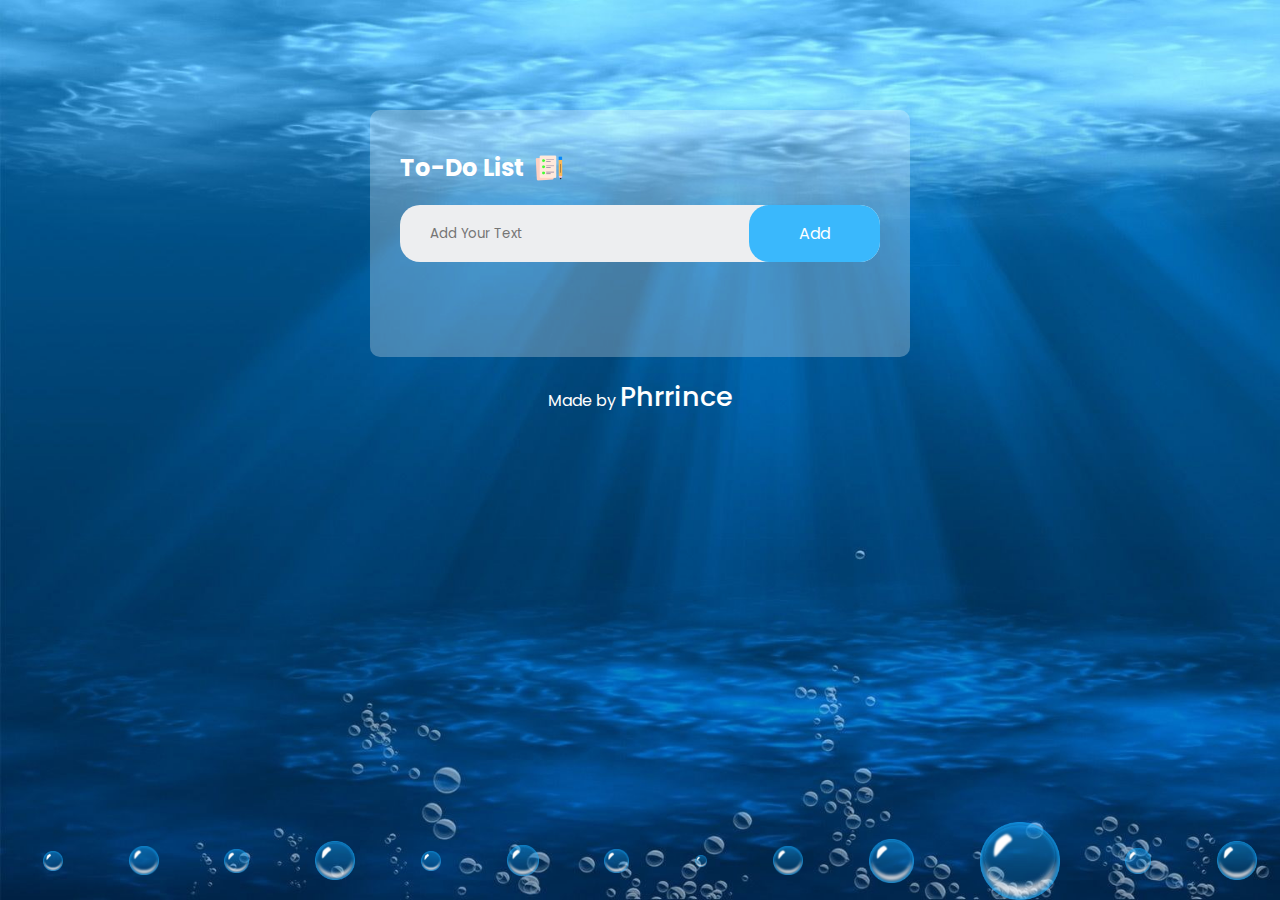
<file: To-Do List/index.html>
<!DOCTYPE html>
<html lang="en">
<head>
    <meta charset="UTF-8">
    <meta name="viewport" content="width=device-width, initial-scale=1.0">
    <title>To-Do List</title>
    <link rel="stylesheet" href="style.css">
</head>
<body>
    <div class="container">
        <div class="todo-app">
            <h2>To-Do List  <img src="images/icon.png"></h2>
            <div class="row">
                <input type="text" id="input-box" placeholder="Add Your Text">
                <button onclick="addTask()">Add</button>
            </div>
            <ul id="list-container">
                <!-- <li class="checked">Task 1</li>
                <li>Task 2</li>
                <li>Task 3</li>
                <li>Task 4</li> -->
            </ul>
        </div >
        <p>Made by <a href="https://github.com/Atul-SyntexError" target="_blank" style="text-decoration: none;"><span class="name">Phrrince</span></a></p>
        <div class="bubble">
            <img src="images/bubble.png">
            <img src="images/bubble.png">
            <img src="images/bubble.png">
            <img src="images/bubble.png">
            <img src="images/bubble.png">
            <img src="images/bubble.png">
            <img src="images/bubble.png">
            <img src="images/bubble.png">
            <img src="images/bubble.png">
            <img src="images/bubble.png">
            <img src="images/bubble.png">
            <img src="images/bubble.png">
            <img src="images/bubble.png">
        </div>
    </div>
    <script src="script.js"></script>
</body>
</html>
</file>
<file: To-Do List/style.css>
@import url('https://fonts.googleapis.com/css2?family=Mynerve&family=Poppins:wght@400;500&display=swap');
*{
    margin: 0;
    padding: 0;
    font-family: 'Poppins', sans-serif;
    box-sizing: border-box;
}

.container {
    width: 100%;
    min-height: 100vh;
    background-image: url(images/Aqua.jpg);
    background-size: cover;
    background-repeat: no-repeat;
    padding: 10px;
    
}

.todo-app {
    width: 100%;
    max-width: 540px;
    background: #ffffff45;
    margin: 100px auto 20px;
    padding: 40px 30px 70px;
    border-radius: 10px;

}

.todo-app h2 {
    color: #fff;
    display: flex;
    align-items: center;
    margin-bottom: 20px;
}

.todo-app h2 img {
    width: 30px;
    margin-left: 10px;
}

.row {
    display: flex;
    align-items: center;
    justify-content: space-between;
    background: #edeef0;
    border: 30px;
    padding-left: 20px;
    margin-bottom: 25px;
    border-radius: 20px;
}

input {
    flex: 1;
    border: none;
    outline: none;
    background: transparent;
    padding: 10px;
}

button {
    border: none;
    outline: none;
    padding: 16px 50px;
    background-color: #3ab8fc;
    color: #fff;
    font-size: 16px;
    cursor: pointer;
    border-radius: 20px;
}

button:hover {
    border: none;
    outline: none;
    padding: 16px 46px;
    background-color: hsl(218, 96%, 60%);
    color: #0ef;
    font-size: 16px;
    cursor: pointer;
    border-radius: 20px;
    box-shadow: 0 0 15px;
}

ul li {
    list-style: none;
    font-size: 17px;
    padding: 12px 8px 12px 50px;
    user-select: none;
    cursor: pointer;
    position: relative;
}

ul li::before {
    content: ' ';
    position: absolute;
    height: 28px;
    width: 28px;
    border-radius: 50%;
    background-image: url(images/unchecked.png);
    background-size: cover;
    background-position: center;
    top: 12px;
    left: 12px;
}
ul li.checked {
    color: #555;
    text-decoration: line-through;
}
ul li.checked::before {
    background-image: url(images/checked.png);
}

ul li span{
    position: absolute;
    right: 0;
    top: 5px;
    width: 40px;
    height: 40px;
    font-size: 22px;
    color: #555;
    line-height: 40px;
    text-align: center;
    border-radius: 50%;
}
ul li span:hover{
    background: #edeef0;
}

p {
    text-align: center;
    color: white;
}
.name{
    color: #fff;
    font-weight: 500;
    font-size: 27px;
    cursor: pointer; 
}
.name:hover{
    color: rgb(0, 157, 255);  
}

/* Animation */

.bubble img {
    width: 50px;
    animation: bubble 7s linear infinite;
}
.bubble{
    width: 100%;
    display: flex;
    align-items:center;
    justify-content: space-around;
    position: absolute;
    bottom: 0;
}

@keyframes bubble{
    0%{
        transform: translateY(0);
        opacity: 0;
    }
    50%{
        opacity: 1;
    }
    70%{
        opacity: 1;
    }
    100%{
        transform: translateY(-80vh);
        opacity: 0;
    }

}

.bubble img:nth-child(1){
    animation-delay: 2.8s;
    width: 20px;
}
.bubble img:nth-child(2){
    animation-delay: 1s;
    width: 30px;
}
.bubble img:nth-child(3){
    animation-delay: 4s;
    width: 25px;
}
.bubble img:nth-child(4){
    animation-delay: 6s;
    width: 40px;
}
.bubble img:nth-child(5){
    animation-delay: 4.6s;
    width: 20px;
}
.bubble img:nth-child(6){
    animation-delay: 3.1s;
    width: 32px;
}
.bubble img:nth-child(7){
    animation-delay: 5s;
    width: 25px;
}
.bubble img:nth-child(8){
    animation-delay: 7.6s;
    width: 12px;
}
.bubble img:nth-child(9){
    animation-delay: 4s;
    width: 30px;
}
.bubble img:nth-child(10){
    animation-delay: 1.2s;
    width: 45px;
}
.bubble img:nth-child(11){
    animation-delay: 4s;
    width: 80px;
}
.bubble img:nth-child(12){
    animation-delay: 3.6s;
    width: 26px;
}
.bubble img:nth-child(13){
    animation-delay: 2.8s;
    width: 40px;
}
</file>
